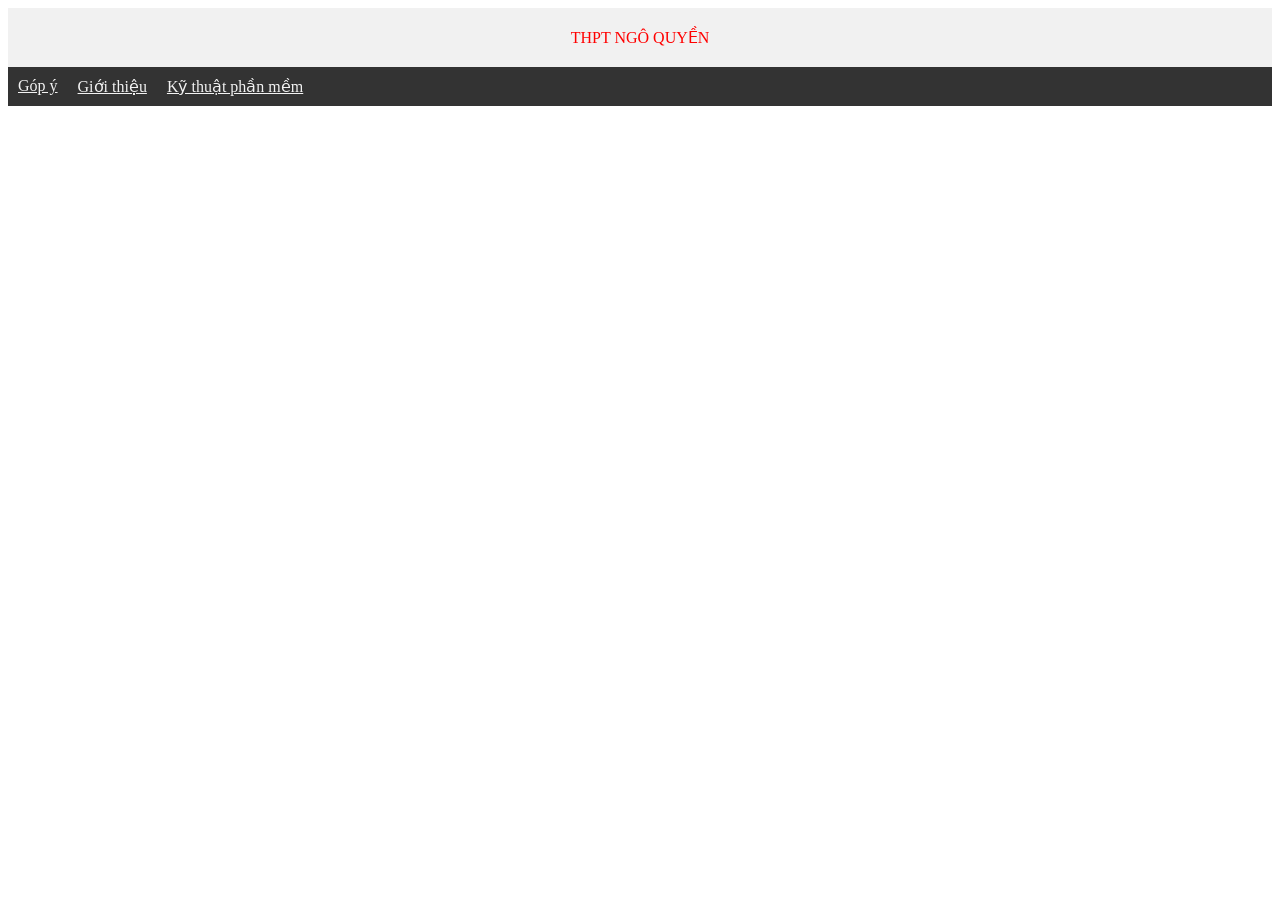
<file: Index.html>
<!DOCTYPE html>
<html>
<head>
  <meta charset="utf-8">
  <style>
    .header{color: red; background-color:#F1F1F1;
      padding:20px; text-align: center; }
    .menu{overflow: hidden; background-color: #333;}
    .menu a{float: left; display: block; color: #f2f2f2;
      padding:10px;}
  </style>
</head>
<body>
  <div class="header">THPT NGÔ QUYỀN</div>
  <div class="menu">
    <a href="Contents/bai7_nv1.html">Góp ý</a>
    <a href="Contents/gioithieu.html">Giới thiệu</a>
    <a href="Contents/ptpm.html">Kỹ thuật phần mềm</a>
  </div>
</body>
</html>
</file>
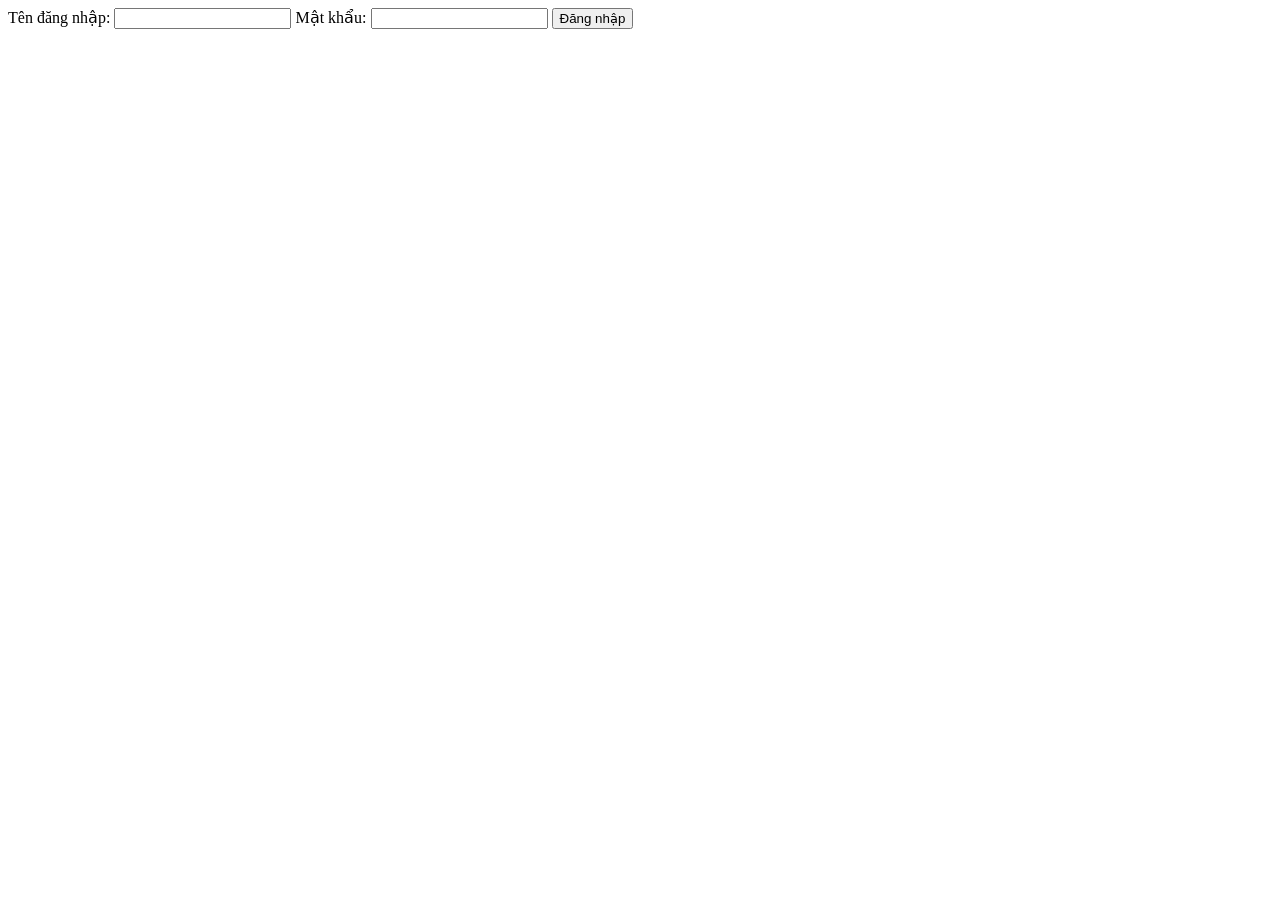
<file: home.html>
<html>
  <head>
  <meta charset="utf-8">
  <meta name="viewport" content="width=device-width">
  <title>replit</title>
  <link href="style.css" rel="stylesheet" type="text/css" />
</head>
<body>
  <form>
    <label> Tên đăng nhập: </label>
    <input type="text" id="username" name="username">
    <label> Mật khẩu: </label>
    <input type="password" id="password" name="password">
    <button type="submit" onclick=login() id="ok" name="ok"> Đăng nhập </button>
  </form>
  <script src="script.js">  </script>
</body>
</html>
</file>
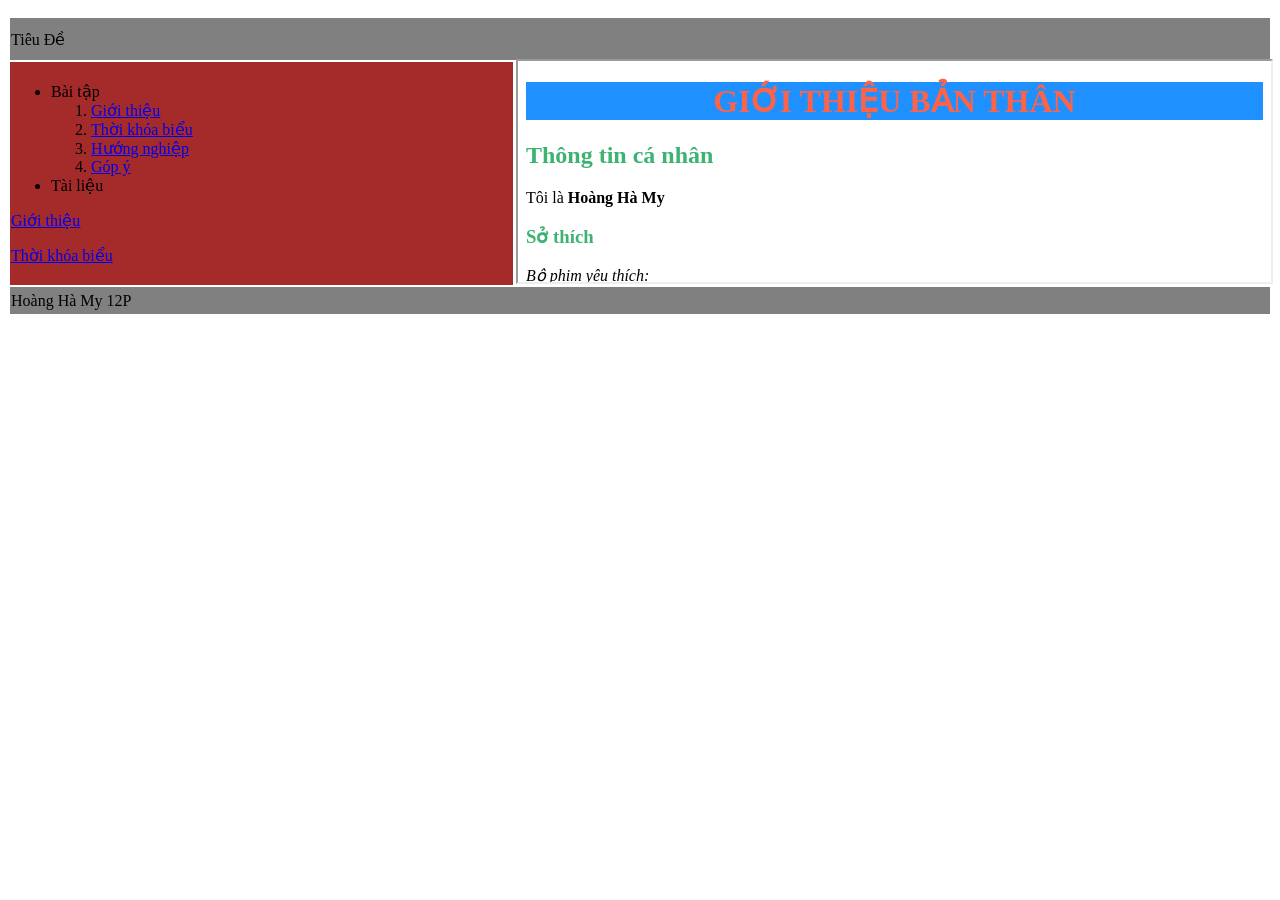
<file: Home.html>
<!DOCTYPE html>
<html>

<head>
  <meta charset="utf-8">
  <meta name="viewport" content="width=device-width">
  <title>replit</title>
  <link href="style.css" rel="stylesheet" type="text/css" />
</head>

<body>
  <table width="100%" height="300px">
    <tr>  <td colspan="2" height="40px" bgcolor="grey"> Tiêu Đề </td>   </tr>
    <tr>  <td width="40%" bgcolor="brown"> 
    <p> 
<ul>
  <li> Bài tập 
    <ol>
      <li>
    <a href="Contents/gioithieu.html" target="noidung"> Giới thiệu </a>
</li>
<li>
    <a href="Contents/tkb.html" target="noidung">  Thời khóa biểu </a>
 </li>
<li>
  <a href="Contents/ptpm.html" target="noidung">  Hướng nghiệp </a>
</li>
<li> <a href="Contents/bai7_nv1.html" target="noidung">  Góp ý </a>
</li>
 </ol>
</li>
  <li> Tài liệu </li>
  </ul>

  <a href="Contents/gioithieu.html" target="noidung"> Giới thiệu </a></p>
      <p><a href="Contents/tkb.html" target="noidung">  Thời khóa biểu </a>
  </td>  </p>
  <td> <iframe name="noidung" src="Contents/gioithieu.html" width="100%" height="100%" frameboder="0"></iframe></td> 
      </tr>
    <tr>  <td colspan="2" height="25px" bgcolor="grey"> Hoàng Hà My 12P </td>   </tr>
  </table>
</body>

</html>
</file>
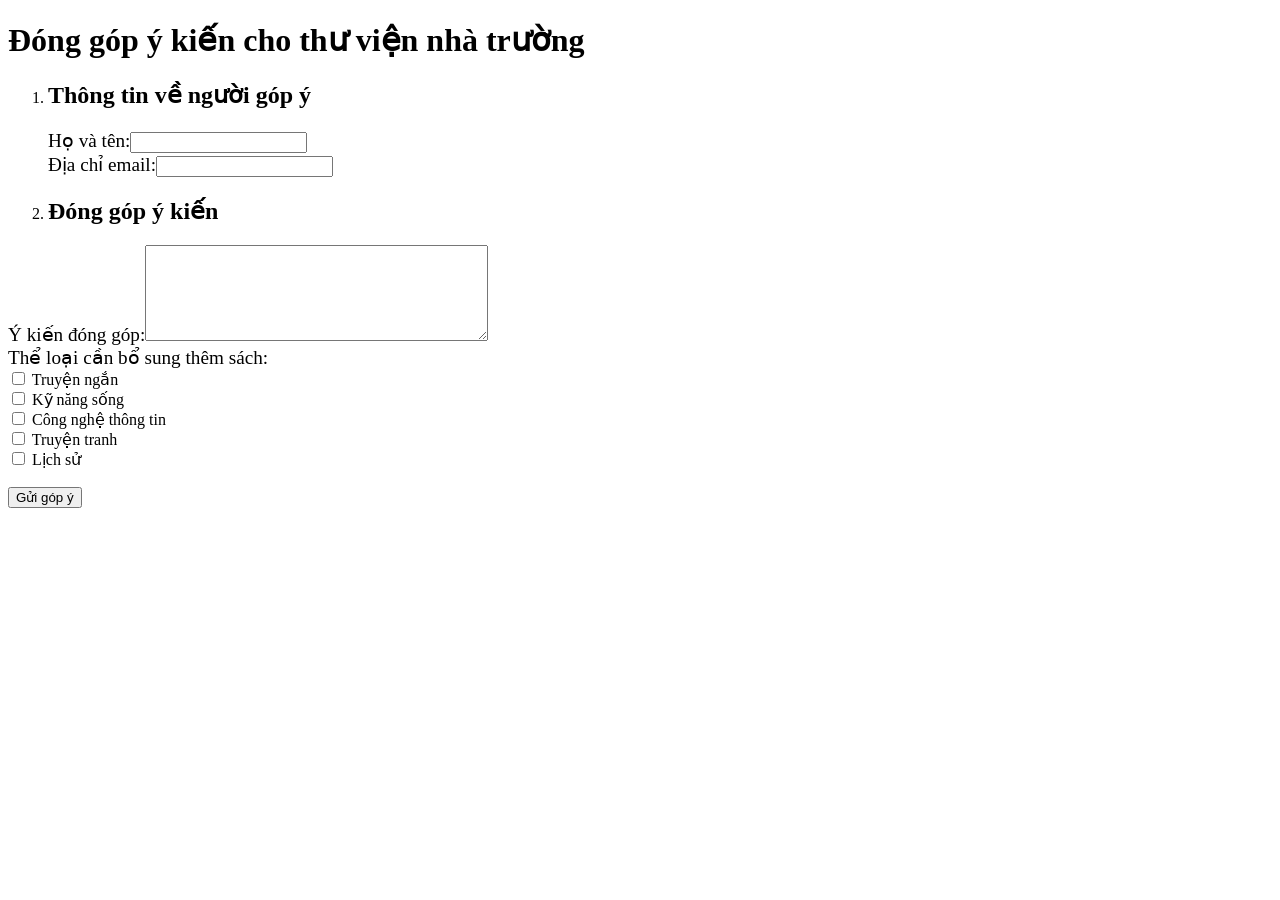
<file: Contents/bai7_nv1.html>
<!DOCTYPE html>
<html>
  <head>
    <meta charset="utf8">
  </head>
  <style>
    label {
      font-size: 120%;
      }
  </style>
  <body>
    <h1> Đóng góp ý kiến cho thư viện nhà trường</h1>
<ol>
    <li><h2> Thông tin về người góp ý</h2></li>
    <form action="bai7_nv3.html" method="GET">
      <label> Họ và tên:<input type="text" id="txtTen" name="txtTen"></label><br>
      <label> Địa chỉ email:<input type="text" id="email" name="email"></label><br>
    <li><h2> Đóng góp ý kiến</h2></li>
</ol>
      <label> Ý kiến đóng góp:<textarea name="txtcomment" rows="6" cols="40"> </textarea></label><br>
      <label>Thể loại cần bổ sung thêm sách:</label><br>
        <input type="checkbox" name="chkTruyenNgan" value="Truyện ngắn"> Truyện ngắn<br>
        <input type="checkbox" name="chkKyNang" value="Kỹ năng sống" > Kỹ năng sống<br>
        <input type="checkbox" name="chkCNTT" value="Công nghệ thông tin"> Công nghệ thông tin<br>
        <input type="checkbox" name="chkTruyenTranh" value="Truyện tranh"> Truyện tranh<br>
        <input type="checkbox" name="chkLichSu" value="Lịch sử"> Lịch sử<br>
    <br>
      <input type="submit" value="Gửi góp ý">
    </form>
  </body>
</html>
</file>
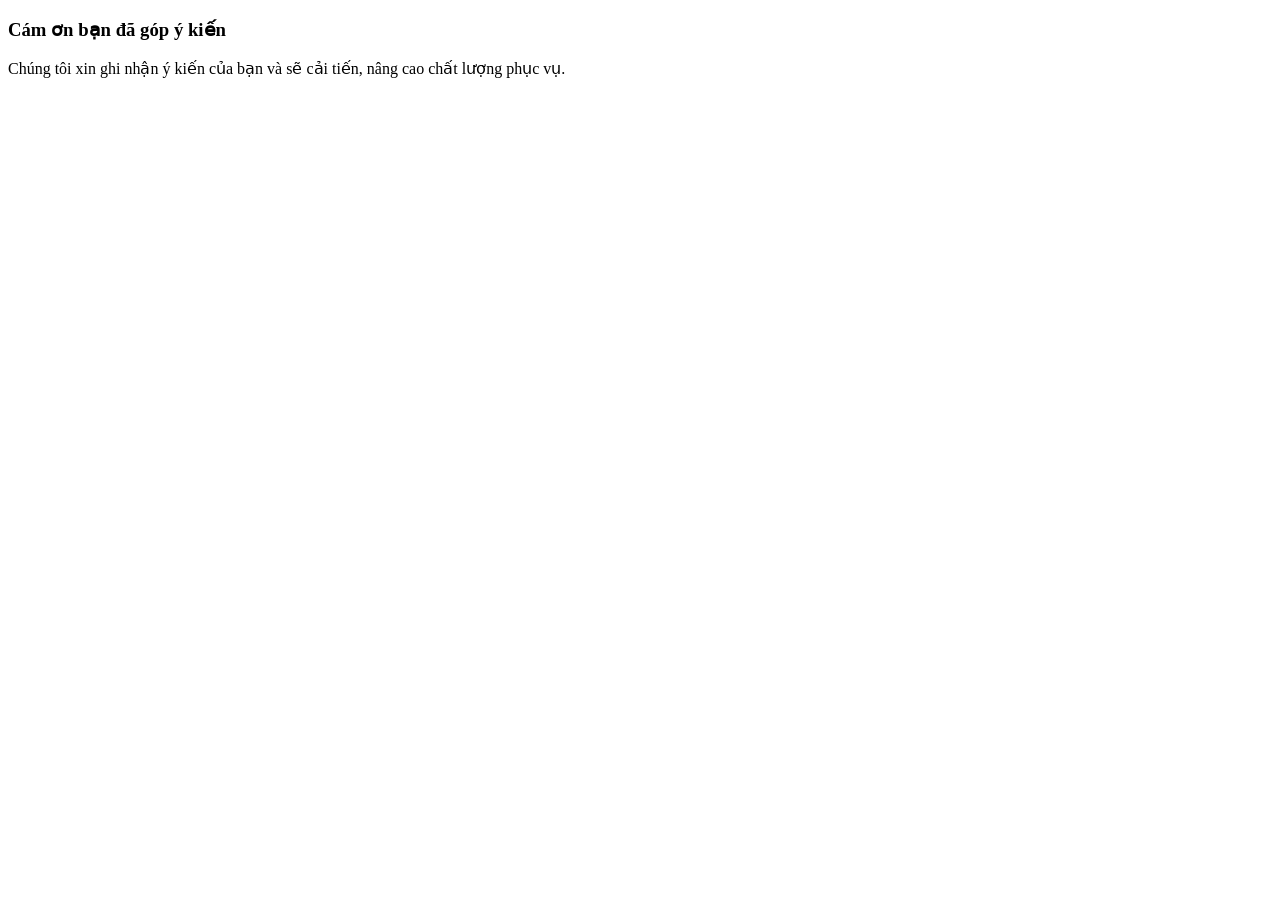
<file: Contents/bai7_nv3.html>
<!DOCTYPE html>
<html>
<head>
    <meta charset="utf-8">
    <title>Phản hồi</title>
    <link href="../style.css"rel="stylesheet" type="text/css" />
</head>
<body>
    <h3>Cám ơn bạn đã góp ý kiến</h3>
    <p>Chúng tôi xin ghi nhận ý kiến của bạn và sẽ cải tiến, nâng cao chất lượng phục vụ.</p>
</body>
</html>
</file>
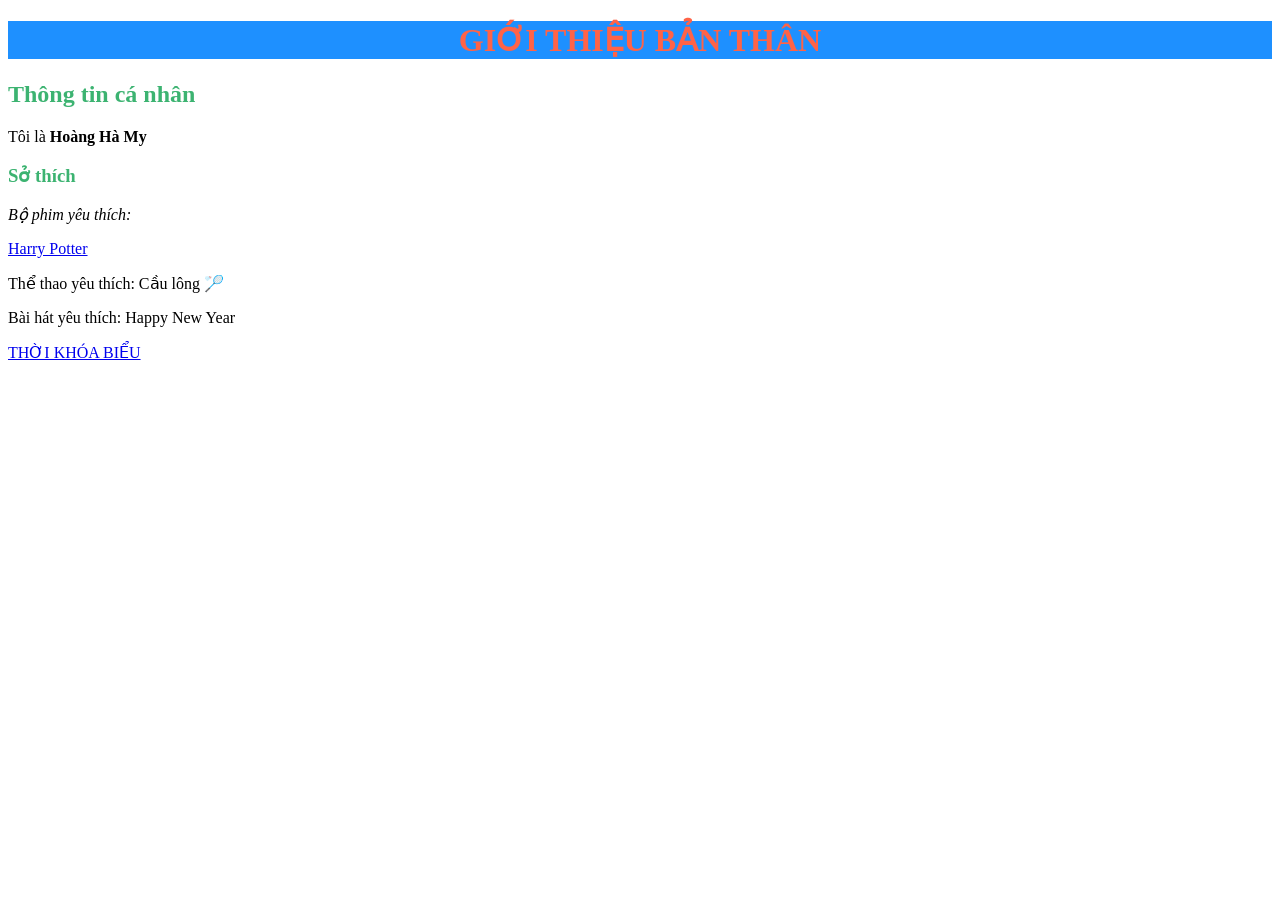
<file: Contents/gioithieu.html>
<!DOCTYPE html>
<html>

<head>
  <meta charset="utf-8">
  <meta name="viewport" content="width=device-width">
  <title>replit</title>
  <link href="style.css" rel="stylesheet" type="text/css" />
</head>

<body>
  <center>
  <h1 style="background-color:DodgerBlue;">GIỚI THIỆU BẢN THÂN</h1>
  </center>
  <h2 style="color:MediumSeaGreen;"> Thông tin cá nhân</h2>
  <p> Tôi là <b> Hoàng Hà My </b> </p>
  <h3 style="color:MediumSeaGreen;"> Sở thích </h3>
  <p> <i> Bộ phim yêu thích: </i> </p>
  <a href="https://youtu.be/uDiawFy4NJc?si=mqIfIO3ru74BUAsy"target="_blank"> Harry Potter </a>
  <p> Thể thao yêu thích: Cầu lông 🏸 </p>
  <p> Bài hát yêu thích: Happy New Year </p>
  <a
    href="Contents/tkb.html"target="_blank">THỜI KHÓA BIỂU</a> 
  
</body>

</html>
</file>
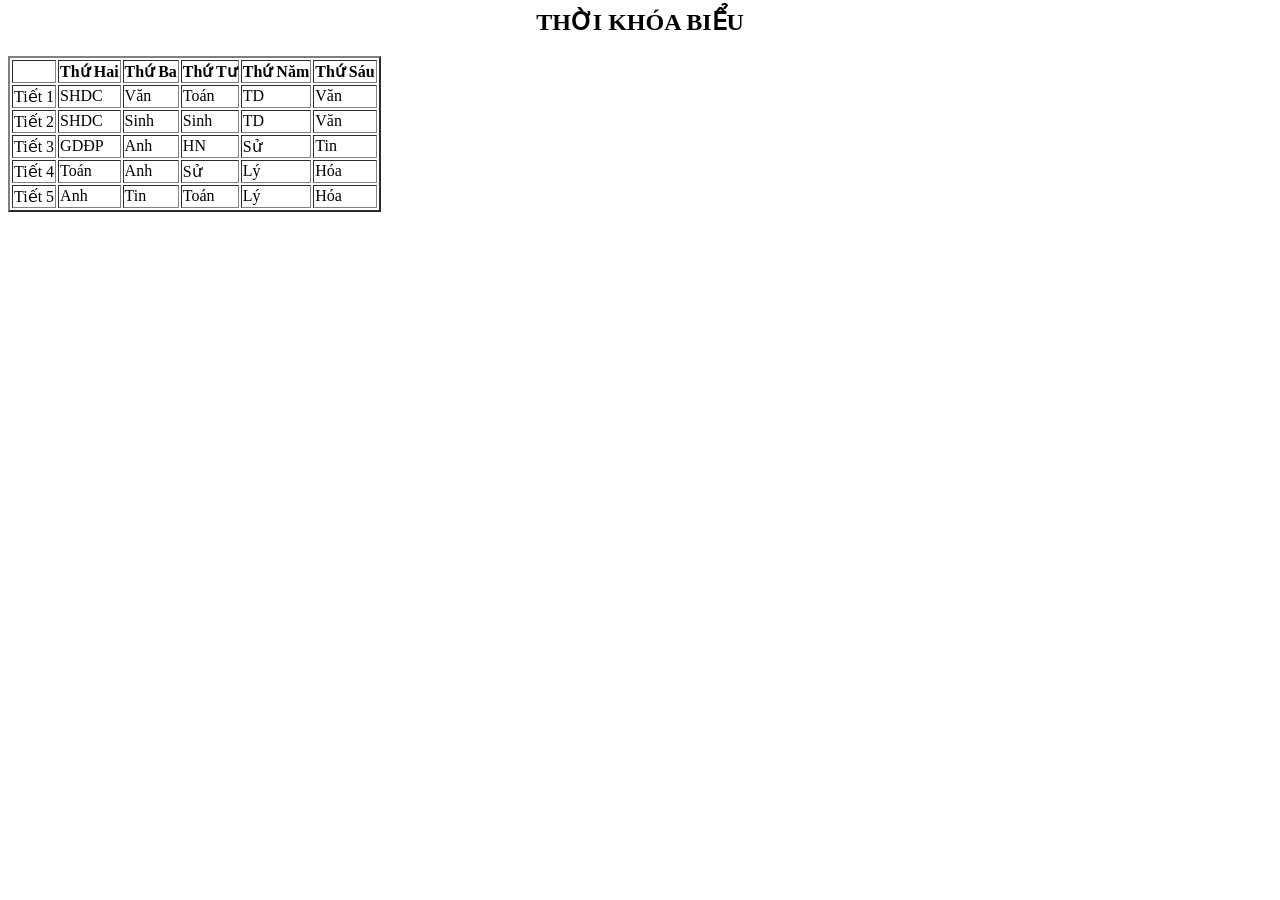
<file: Contents/tkb.html>
<html>
  <head>


  </head>
  <body>
    <h2 style="color: white, background- color: tomato; padding: 0,25 cm;">
    <center> THỜI KHÓA BIỂU </center>
  </h2>
    <table border="2" > 
      <tr> 
        <th> </th>
        <th> Thứ Hai </th>
        <th> Thứ Ba </th>
        <th> Thứ Tư </th>
        <th> Thứ Năm </th>
        <th> Thứ Sáu </th>
      </tr>
      <tr>
        <td> Tiết 1 </td>
        <td> SHDC </td>
        <td> Văn </td>
        <td> Toán </td>
        <td> TD </td>
        <td> Văn </td>
      </tr>
      <tr>
        <td> Tiết 2 </td>
        <td> SHDC </td>
        <td> Sinh </td>
        <td> Sinh </td>
        <td> TD </td>
        <td> Văn </td>
      </tr>
      <tr>
        <td> Tiết 3 </td>
        <td> GDĐP </td>
        <td> Anh </td>
        <td> HN </td>
        <td> Sử </td>
        <td> Tin </td>
      </tr>
      <tr>
        <td> Tiết 4 </td>
        <td> Toán </td>
        <td> Anh </td>
        <td> Sử </td>
        <td> Lý </td>
        <td> Hóa </td>
      </tr>
      <tr>
        <td> Tiết 5 </td>
        <td> Anh </td>
        <td> Tin </td>
        <td> Toán </td>
        <td> Lý </td>
        <td> Hóa </td>
      </tr>
    </table>
</body>
</html>
</file>
<file: style.css>
html {
  height: 100%;
  width: 100%;
}
</file>
<file: Contents/style.css>
h1
{
  color: tomato;
  background-color: gray;
}
</file>
